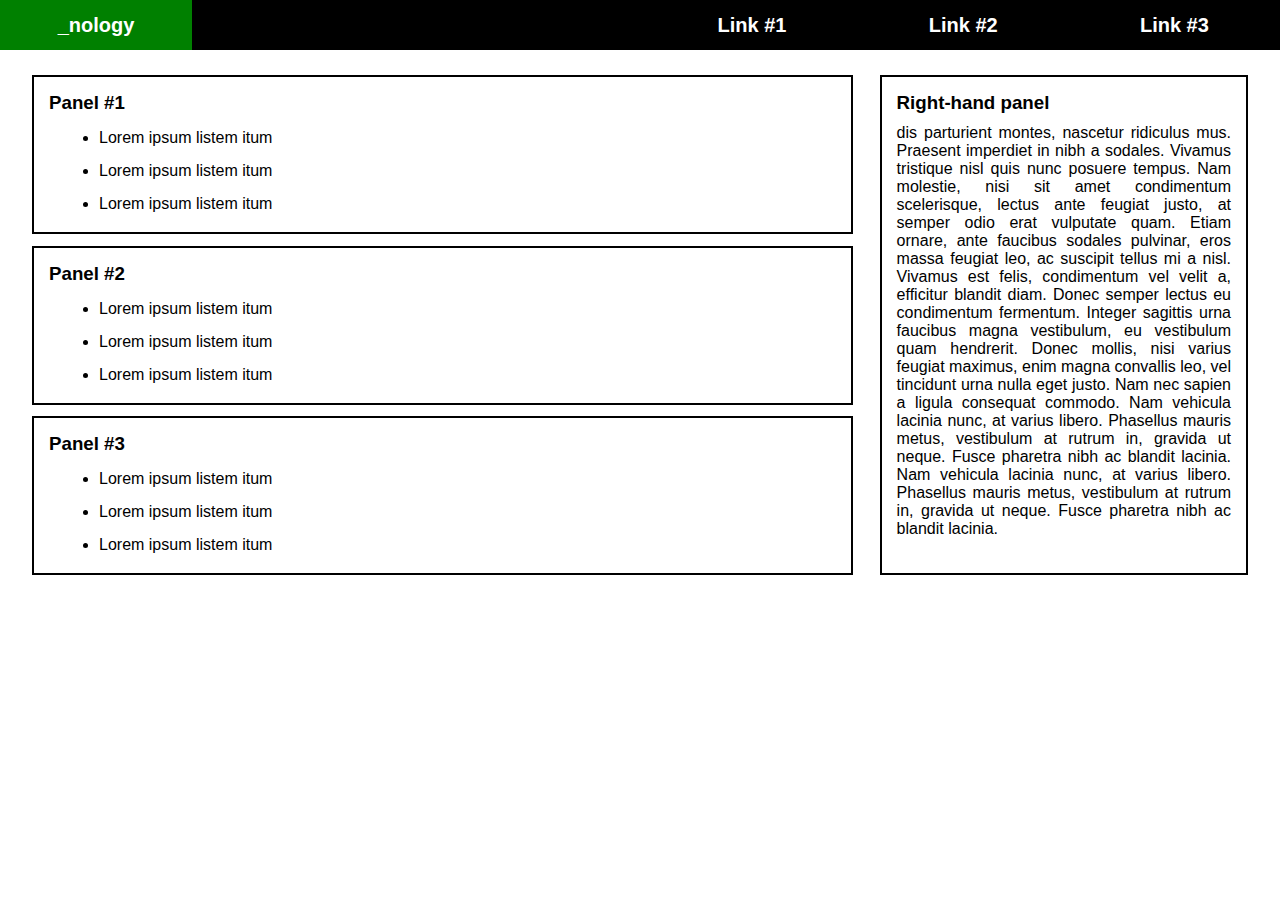
<file: index.html>
<!DOCTYPE html>
<html lang="en">
<head>
  <meta charset="UTF-8">
  <meta name="viewport" content="width=device-width, initial-scale=1.0">
  <link rel="stylesheet" href="styles.css">
</head>

<body>
    <header>
        <nav>
          <div id="logo">_nology</div>
          <div id="nav-links">
            <a href="#">Link #1</a>
            <a href="#">Link #2</a>
            <a href="#">Link #3</a>
          </div>
        </nav>
      </header>
      <main>
        <div id="left-panel">
          <div class="card">
            <h3>Panel #1</h3>
            <ul>
              <li>Lorem ipsum listem itum</li>
              <li>Lorem ipsum listem itum</li>
              <li>Lorem ipsum listem itum</li>
            </ul>
          </div>
          <div class="card">
            <h3>Panel #2</h3>
            <ul>
              <li>Lorem ipsum listem itum</li>
              <li>Lorem ipsum listem itum</li>
              <li>Lorem ipsum listem itum</li>
            </ul>
          </div>
          <div class="card">
            <h3>Panel #3</h3>
            <ul>
              <li>Lorem ipsum listem itum</li>
              <li>Lorem ipsum listem itum</li>
              <li>Lorem ipsum listem itum</li>
            </ul>
          </div>
        </div>
        <div id="right-panel">
          <h3>Right-hand panel</h3>
          <p>
            dis parturient montes, nascetur ridiculus mus. Praesent imperdiet in
            nibh a sodales. Vivamus tristique nisl quis nunc posuere tempus. Nam
            molestie, nisi sit amet condimentum scelerisque, lectus ante feugiat
            justo, at semper odio erat vulputate quam. Etiam ornare, ante faucibus
            sodales pulvinar, eros massa feugiat leo, ac suscipit tellus mi a
            nisl. Vivamus est felis, condimentum vel velit a, efficitur blandit
            diam. Donec semper lectus eu condimentum fermentum. Integer sagittis
            urna faucibus magna vestibulum, eu vestibulum quam hendrerit. Donec
            mollis, nisi varius feugiat maximus, enim magna convallis leo, vel
            tincidunt urna nulla eget justo. Nam nec sapien a ligula consequat
            commodo. Nam vehicula lacinia nunc, at varius libero. Phasellus mauris
            metus, vestibulum at rutrum in, gravida ut neque. Fusce pharetra nibh
            ac blandit lacinia. Nam vehicula lacinia nunc, at varius libero.
            Phasellus mauris metus, vestibulum at rutrum in, gravida ut neque.
            Fusce pharetra nibh ac blandit lacinia.
          </p>
        </div>
      </main>
</body>
</html>
</file>
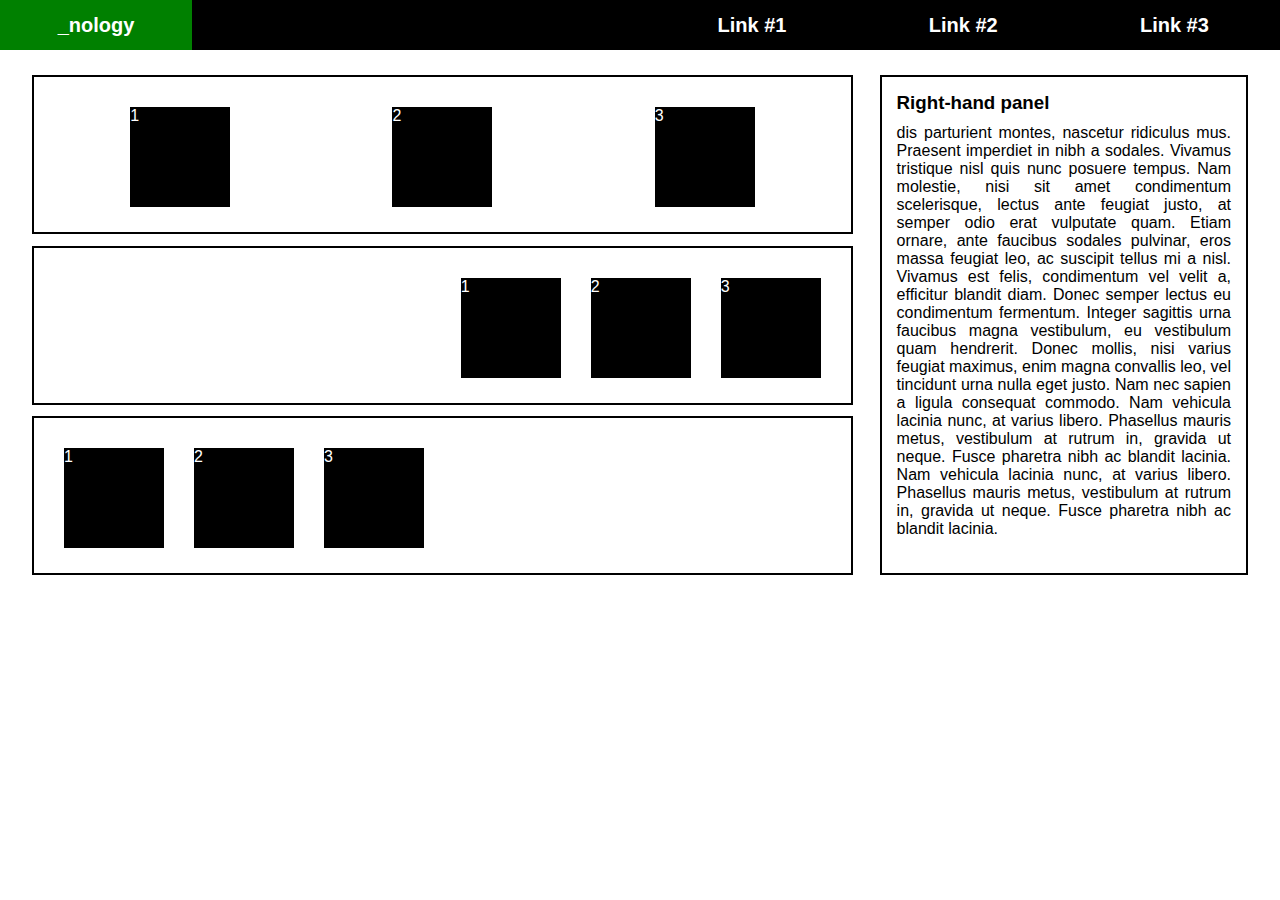
<file: index2.html>
<!DOCTYPE html>
<html lang="en">
<head>
  <meta charset="UTF-8">
  <meta name="viewport" content="width=device-width, initial-scale=1.0">
  <link rel="stylesheet" href="styles2.css">
</head>

<body>
    <header>
        <nav>
          <div id="logo">_nology</div>
          <div id="nav-links">
            <a href="#">Link #1</a>
            <a href="#">Link #2</a>
            <a href="#">Link #3</a>
          </div>
        </nav>
      </header>
      <main>
        <div id="left-panel">
          <div class="card1">
            <div class="box">1</div>
            <div class="box">2</div>
            <div class="box">3</div>
          </div>
          <div class="card2">
            <div class="box">1</div>
            <div class="box">2</div>
            <div class="box">3</div>
          </div>
          <div class="card3">
            <div class="box">1</div>
            <div class="box">2</div>
            <div class="box">3</div>
          </div>
        </div>
        <div id="right-panel">
          <h3>Right-hand panel</h3>
          <p>
            dis parturient montes, nascetur ridiculus mus. Praesent imperdiet in
            nibh a sodales. Vivamus tristique nisl quis nunc posuere tempus. Nam
            molestie, nisi sit amet condimentum scelerisque, lectus ante feugiat
            justo, at semper odio erat vulputate quam. Etiam ornare, ante faucibus
            sodales pulvinar, eros massa feugiat leo, ac suscipit tellus mi a
            nisl. Vivamus est felis, condimentum vel velit a, efficitur blandit
            diam. Donec semper lectus eu condimentum fermentum. Integer sagittis
            urna faucibus magna vestibulum, eu vestibulum quam hendrerit. Donec
            mollis, nisi varius feugiat maximus, enim magna convallis leo, vel
            tincidunt urna nulla eget justo. Nam nec sapien a ligula consequat
            commodo. Nam vehicula lacinia nunc, at varius libero. Phasellus mauris
            metus, vestibulum at rutrum in, gravida ut neque. Fusce pharetra nibh
            ac blandit lacinia. Nam vehicula lacinia nunc, at varius libero.
            Phasellus mauris metus, vestibulum at rutrum in, gravida ut neque.
            Fusce pharetra nibh ac blandit lacinia.
          </p>
        </div>
      </main>
</body>
</html>
</file>
<file: styles.css>
* {
    margin: 0;
    padding: 0;
    font-family: sans-serif;
  }
  
  /* navbar stylings */
  
  nav,
  nav * {
    display: flex;
    justify-content: center;
    align-items: center;
    font-weight: bold;
  }
  
  nav {
    justify-content: space-between;
    width: 100%;
    height: 50px;
    font-size: 1.25em;
    background-color: black;
    color: white;
  }
  
  #logo {
    width: 15%;
    height: 100%;
    background-color: green;
  }
  
  #nav-links {
    width: 50%;
    height: 100%;
    justify-content: flex-end;
  }
  
  a {
    width: 33%;
    height: 100%;
    text-decoration: none;
    color: white;
  }
  
  a:hover {
    background-color: white;
    color: black;
  }
  
  /* content stylings */
  
  main {
    width: 95%;
    height: 500px;
    margin: 25px auto;
    display: flex;
    justify-content: space-between;
  }
  
  #left-panel {
    width: 67.5%;
    display: flex;
    flex-direction: column;
    justify-content: space-between;
  }
  
  .card {
    border: solid black 2px;
    height: 25%;
    padding: 15px;
  }
  
  ul {
    margin-left: 50px;
  }
  
  li {
    margin: 15px 0;
  }
  
  #right-panel {
    width: 27.5%;
    padding: 15px;
    border: solid black 2px;
  }
  
  #right-panel > h3 {
    margin-bottom: 10px;
  }
  
  p {
    text-align: justify;
  }
</file>
<file: styles2.css>
* {
    margin: 0;
    padding: 0;
    font-family: sans-serif;
  }
  
  /* navbar stylings */
  
  nav,
  nav * {
    display: flex;
    justify-content: center;
    align-items: center;
    font-weight: bold;
  }
  
  nav {
    justify-content: space-between;
    width: 100%;
    height: 50px;
    font-size: 1.25em;
    background-color: black;
    color: white;
  }
  
  #logo {
    width: 15%;
    height: 100%;
    background-color: green;
  }
  
  #nav-links {
    width: 50%;
    height: 100%;
    justify-content: flex-end;
  }
  
  a {
    width: 33%;
    height: 100%;
    text-decoration: none;
    color: white;
  }
  
  a:hover {
    background-color: white;
    color: black;
  }
  
  /* content stylings */
  
  main {
    width: 95%;
    height: 500px;
    margin: 25px auto;
    display: flex;
    justify-content: space-between;
  }
  
  #left-panel {
    width: 67.5%;
    display: flex;
    flex-direction: column;
    justify-content: space-between;
  }
  
  .card1 {
    display: flex;
    justify-content: space-around;
    border: solid black 2px;
    height: 25%;
    padding: 15px;

  }

  .card2 {
    display: flex;
    justify-content: flex-end;
    border: solid black 2px;
    height: 25%;
    padding: 15px;

  }

  .card3 {
    display: flex;
    justify-content: flex-start;
    border: solid black 2px;
    height: 25%;
    padding: 15px;

  }
  
.box {
    background-color: black;
    height: 100px;
    width: 100px;
    color: white;
    margin: 15px;
}

  #right-panel {
    width: 27.5%;
    padding: 15px;
    border: solid black 2px;
  }
  
  #right-panel > h3 {
    margin-bottom: 10px;
  }
  
  p {
    text-align: justify;
  }
</file>
